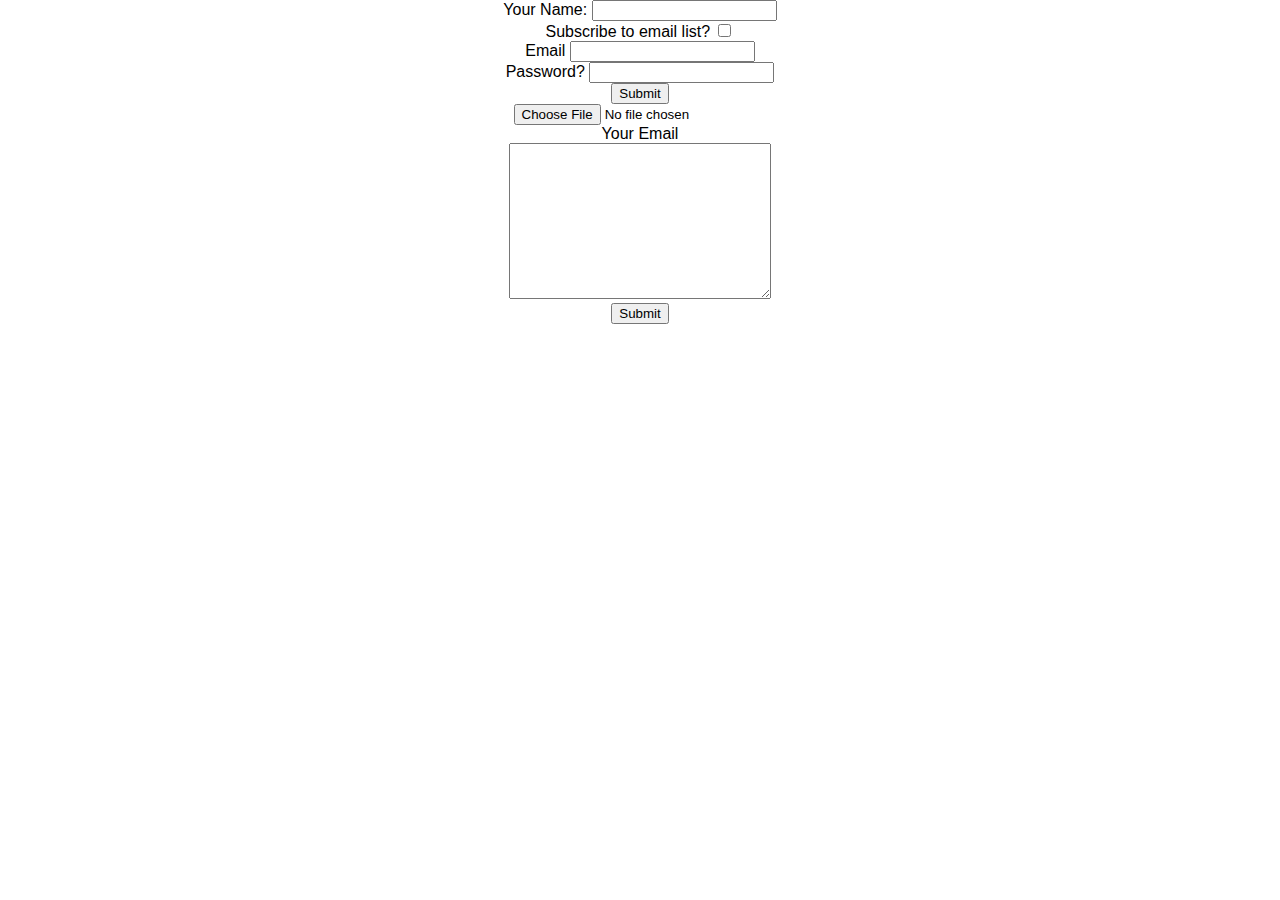
<file: contact.html>
<!DOCTYPE html>
<html lang="en" dir="ltr">
  <head>
    <meta charset="utf-8">
    <title></title>
    <link rel="stylesheet" href="css/styles.css">
  </head>
  <body>

    <form action="mailto:colsonrice@gmail.com" method="post" enctype="text/plain">
      <label>Your Name:</label>
      <input type="text" name="yourName" value="">
      <br>
      <label>Subscribe to email list?</label>
      <input type="checkbox" name="" value="">
      <br>
      <label>Email</label>
      <input type="email" name="yourEmail" value="">
      <br>
      <label>Password?</label>
      <input type="password" name="" value="">
      <br>
      <input type="submit">
      <br>
      <input type="file" name="" value="">
      <br>
      <label>Your Email</label>
      <br>
      <textarea name="name" rows="10" cols="30"></textarea>
      <br>
      <input type="submit">

    </form>

  </body>
</html>
</file>
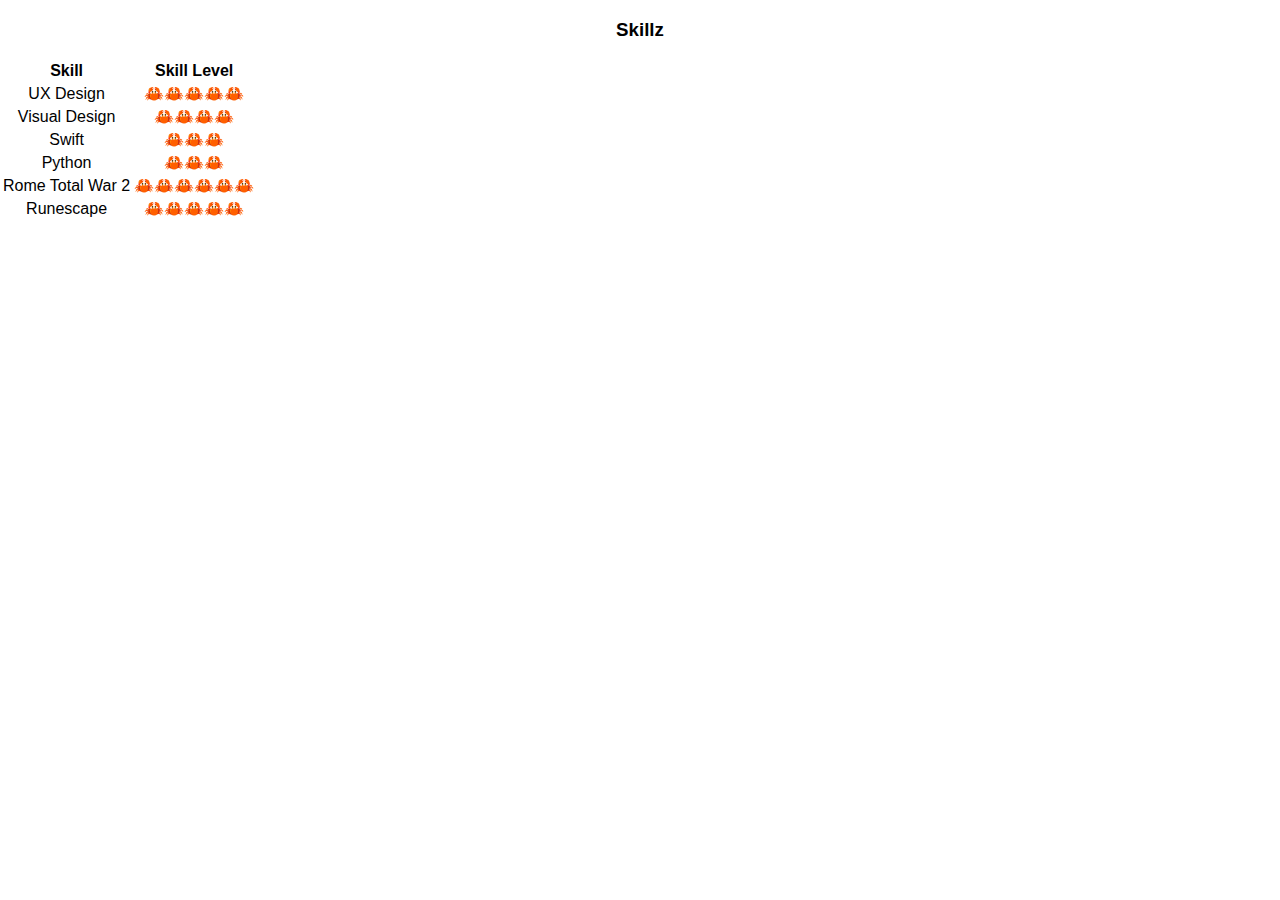
<file: skillz.html>
<!DOCTYPE html>
<html lang="en" dir="ltr">
  <head>
    <meta charset="utf-8">
    <title>Skillz</title>
    <link rel="stylesheet" href="css/styles.css">
  </head>
  <body>

    <h3>Skillz</h3>
    <table>
      <thead>
        <tr>
          <th>Skill</th>
          <th>Skill Level</th>
        </tr>
      </thead>
      <tbody>
        <tr>
          <td>UX Design</td>
          <td>🦀🦀🦀🦀🦀</td>
        </tr>
        <tr>
          <td>Visual Design</td>
          <td>🦀🦀🦀🦀</td>
        </tr>
        <tr>
          <td>Swift</td>
          <td>🦀🦀🦀</td>
        </tr>
        <tr>
          <td>Python</td>
          <td>🦀🦀🦀</td>
        </tr>
        <tr>
          <td>Rome Total War 2</td>
          <td>🦀🦀🦀🦀🦀🦀</td>
        </tr>
        <tr>
          <td>Runescape</td>
          <td>🦀🦀🦀🦀🦀</td>
        </tr>

      </tbody>
    </table>

  </body>
</html>
</file>
<file: css/styles.css>
body {
  margin: 0;
  text-align: center;
  font-family: 'Lexend Exa', sans-serif;
}

div {
  padding-top: 16px;
  padding-left: 16px;
  padding-bottom: 16px;
  margin-top: 0px;
  margin-right: 0px;
  background-color: #f0d78c;
  width: 100%;
}

/*
Class
*/

.topDiv {
  padding-top: 32px;
  padding-left: 16px;
  padding-bottom: 16px;
  margin-top: 0px;
  background-color: #f0d78c;
}

.midDiv {
  background-color: #fcfafa;
  height: 80px;
}

.lowDiv {
  background-color: #64c4ed;
  height: 120px;
}

.bottomDiv {
  background-color: #4f81c7;
  height: 400px;
}

/*
ID
*/

#topless {
  margin-top: 0px;
}

#sub {
  height: 80px;
  position: fixed;
}

#pika {
  position: absolute;
  top: -16px;
  right: 40px;
  padding-left: 36px;
  height: 200px;
}
</file>
